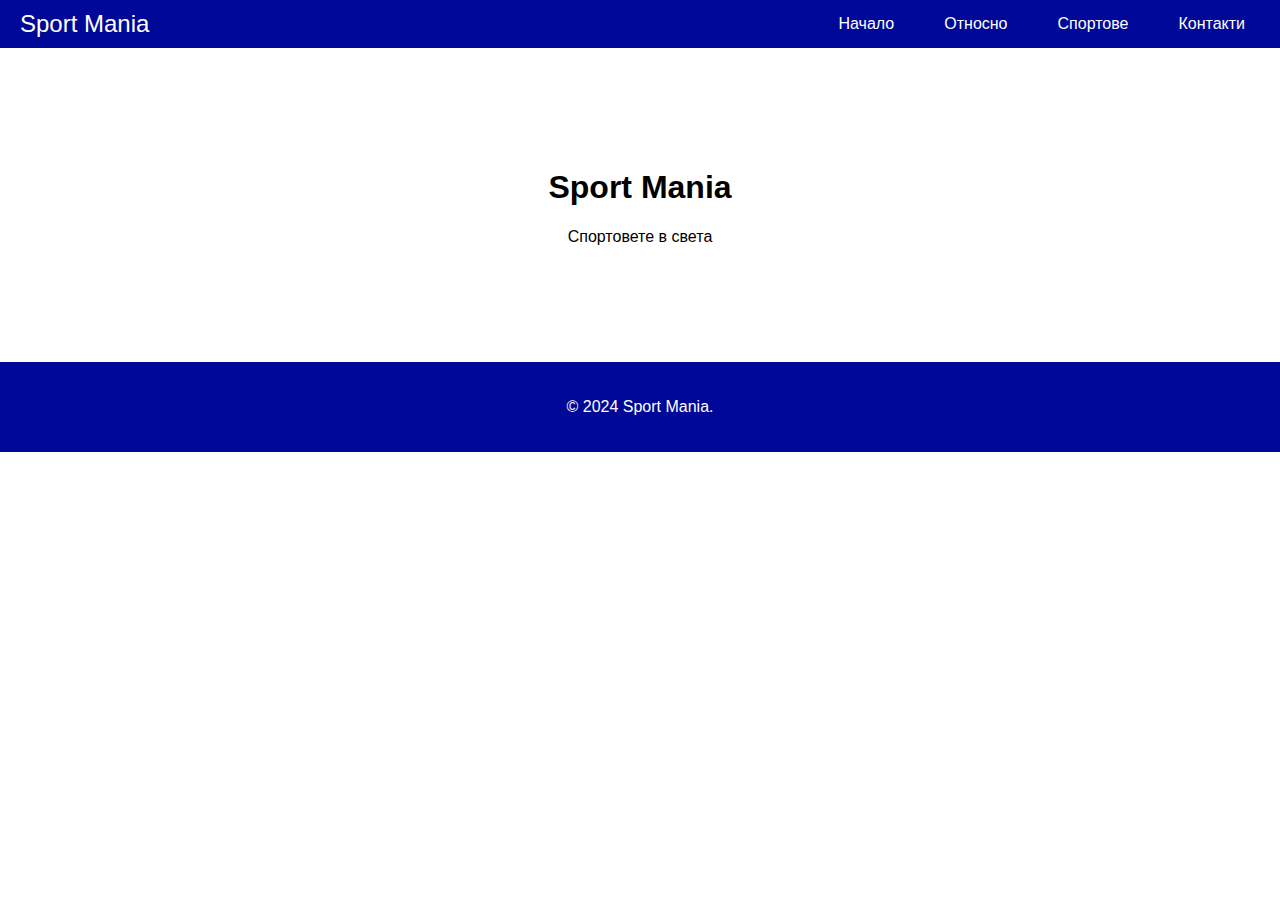
<file: docs/index.html>
<!DOCTYPE html>
<html lang="en">

<head>
    <meta charset="UTF-8">
    <meta name="viewport" content="width=device-width, initial-scale=1.0">
    <title>Sport Mania</title>
    
    <link rel="stylesheet" href="styles.css">
    <link rel="stylesheet" href="https://cdnjs.cloudflare.com/ajax/libs/font-awesome/6.5.2/css/all.min.css"
        integrity="sha512-SnH5WK+bZxgPHs44uWIX+LLJAJ9/2PkPKZ5QiAj6Ta86w+fsb2TkcmfRyVX3pBnMFcV7oQPJkl9QevSCWr3W6A=="
        crossorigin="anonymous" referrerpolicy="no-referrer" />
   
</head>

<body>
    <nav class="navbar">
        <div class="navbar-brand">
            <a href="index.html">Sport Mania</a>
        </div>
        <ul class="navbar-nav">
            <li><a href="index.html#home">Начало</a></li>
            <li><a href="about.html">Относно</a></li>
            <li><a href="sports.html">Спортове</a></li>
            <li><a href="contact.html">Контакти</a></li>
        </ul>
    </nav>

    <header id="home" class="header">
        <h1>Sport Mania</h1>
        <p>Спортовете в света</p>
    </header>
    

    <footer class="footer">
        <p>&copy; 2024 Sport Mania.</p>
    </footer>

</body>

</html>
</file>
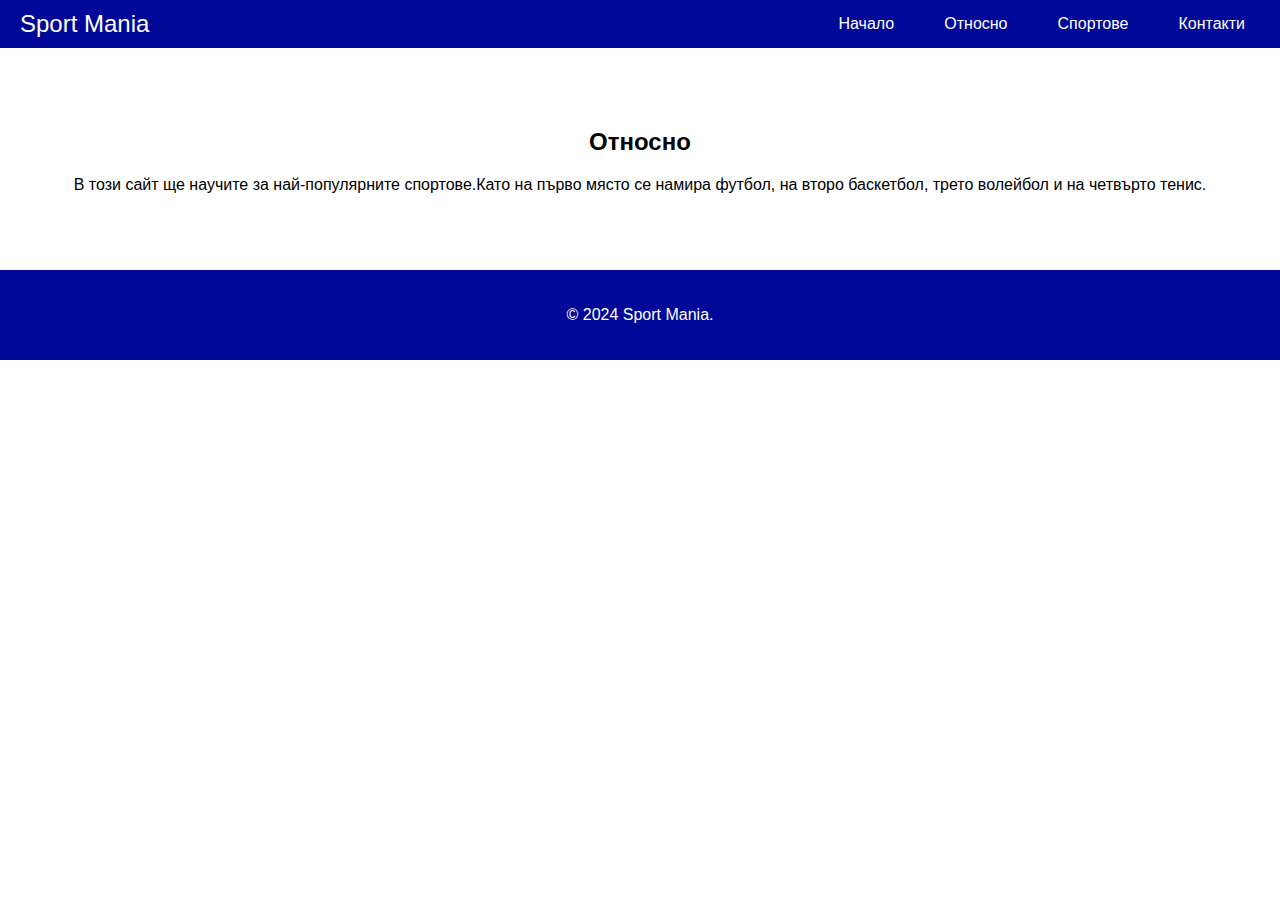
<file: docs/about.html>
<!DOCTYPE html>
<html lang="en">
<head>
    <meta charset="UTF-8">
    <meta name="viewport" content="width=device-width, initial-scale=1.0">
    <title>About Us - Sport Mania</title>
    <link rel="stylesheet" href="styles.css">
</head>
<body>
    <nav class="navbar">
        <div class="navbar-brand">
            <a href="index.html">Sport Mania</a>
        </div>
        <ul class="navbar-nav">
            <li><a href="index.html#home">Начало</a></li>
            <li><a href="about.html">Относно</a></li>
            <li><a href="sports.html">Спортове</a></li>
            <li><a href="contact.html">Контакти</a></li>
        </ul>
    </nav>

    <section class="section">
        <h2>Относно</h2>
        <p>В този сайт ще научите за най-популярните спортове.Като на първо място се намира футбол, на второ баскетбол, 
            трето волейбол и на четвърто тенис. </p>
    </section>

    <footer class="footer">
        <p>&copy; 2024 Sport Mania.</p>
    </footer>
</body>
</html>
</file>
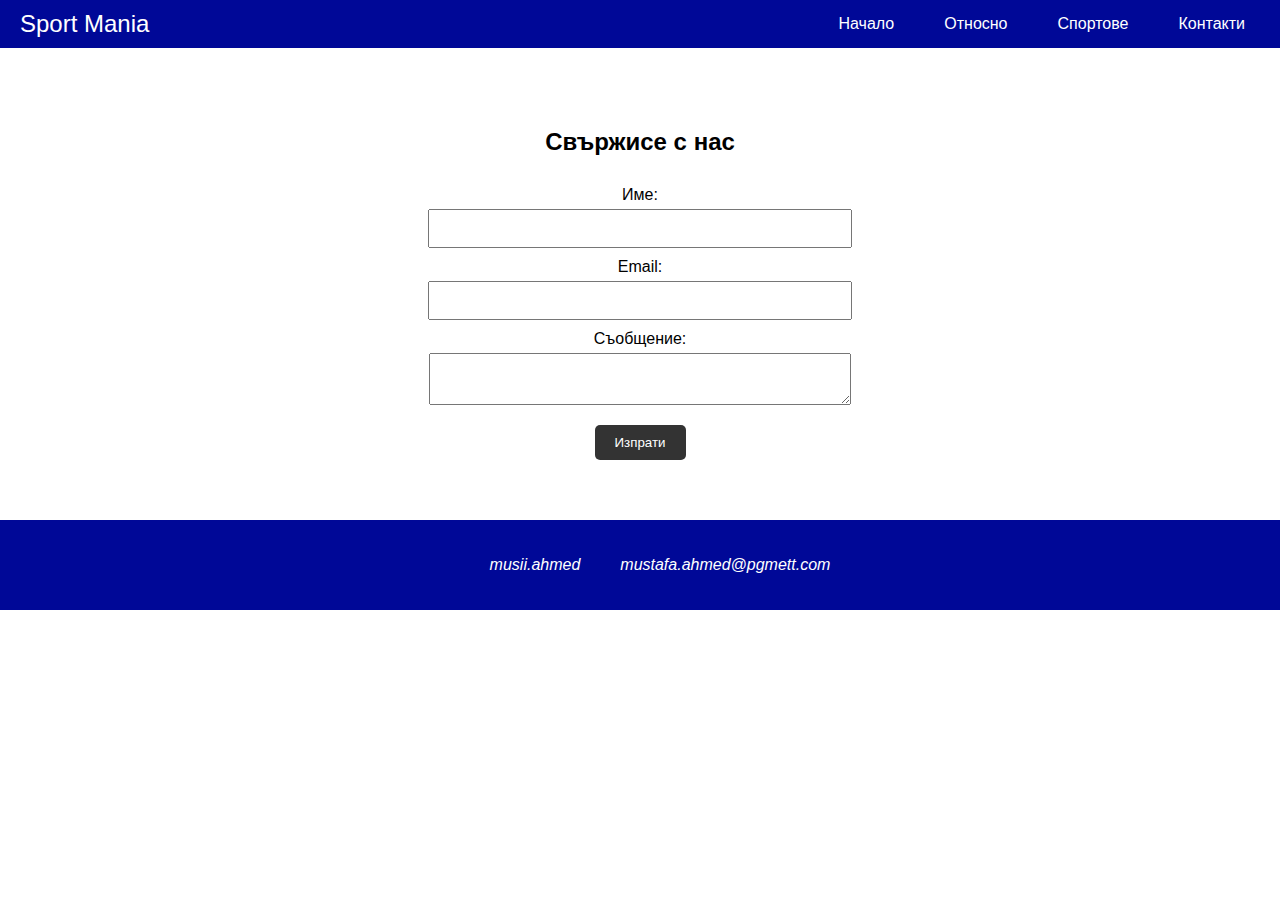
<file: docs/contact.html>
<!DOCTYPE html>
<html lang="en">
<head>
    <meta charset="UTF-8">
    <meta name="viewport" content="width=device-width, initial-scale=1.0">
    <title>Contact Us - Sport Mania</title>
    <link rel="stylesheet" href="styles.css">
    <link rel="stylesheet" href="https://cdnjs.cloudflare.com/ajax/libs/font-awesome/6.5.2/css/all.min.css"
    integrity="sha512-SnH5WK+bZxgPHs44uWIX+LLJAJ9/2PkPKZ5QiAj6Ta86w+fsb2TkcmfRyVX3pBnMFcV7oQPJkl9QevSCWr3W6A=="
    crossorigin="anonymous" referrerpolicy="no-referrer" />

</head>
<body>
    <nav class="navbar">
        <div class="navbar-brand">
            <a href="index.html">Sport Mania</a>
        </div>
        <ul class="navbar-nav">
            <li><a href="index.html#home">Начало</a></li>
            <li><a href="about.html">Относно</a></li>
            <li><a href="sports.html">Спортове</a></li>
            <li><a href="contact.html">Контакти</a></li>
        </ul>
    </nav>

    <section class="section">
        <h2>Свържисе с нас</h2>
        <form>
            <label for="name">Име:</label>
            <input type="text" id="name" name="name" required>
            <label for="email">Email:</label>
            <input type="email" id="email" name="email" required>
            <label for="message">Съобщение:</label>
            <textarea id="message" name="message" required></textarea>
            <button type="submit">Изпрати</button>
        </form>
    </section>

    <footer class="footer">
        <p><i class="fab fa-instagram-square" style="margin: 40px;">musii.ahmed</i><i class="fa-solid fa-envelope">mustafa.ahmed@pgmett.com</i> </p>
    </footer>
    
</body>
</html>
</file>
<file: docs/styles.css>
body {
    font-family: Arial, sans-serif;
    margin: 0;
    padding: 0;
}

background-image {
    
    background-image: url('https://uk.images.search.yahoo.com/images/view;_ylt=AwrEs2aEi4ZmdK0GdSRNBQx.;_ylu=c2VjA3NyBHNsawNpbWcEb2lkAzJlN2NlMjZhNmY4OGVhNjYxZGVmZjYyMjkyMmM4ZjJkBGdwb3MDNARpdANiaW5n?back=https%3A%2F%2Fuk.images.search.yahoo.com%2Fsearch%2Fimages%3Fp%3Dsports%26type%3DE210GB1451G0%26fr%3Dmcafee%26fr2%3Dpiv-web%26tab%3Dorganic%26ri%3D4&w=5177&h=3622&imgurl=cdn.ttgtmedia.com%2Frms%2Feditorial%2Fsports-290px.jpg&rurl=https%3A%2F%2Fwww.shareyouressays.com%2Fessays%2Fsports-sans-sportsmanship-essay%2F88047&size=1404.2KB&p=sports&oid=2e7ce26a6f88ea661deff622922c8f2d&fr2=piv-web&fr=mcafee&tt=Sports+sans+Sportsmanship+-+Essay&b=0&ni=21&no=4&ts=&tab=organic&sigr=_nU4BYABwwAO&sigb=nbJour47KFeQ&sigi=2QjuJVtmUUcO&sigt=eGBl2cuiE8nl&.crumb=ULdCkntO/qp&fr=mcafee&fr2=piv-web&type=E210GB1451G0');
  
}

.navbar {
    display: flex;
    justify-content: space-between;
    align-items: center;
    background-color: #000897;
    padding: 10px 20px;
}

.navbar-brand a {
    color: #fff;
    text-decoration: none;
    font-size: 1.5em;
}

.navbar-nav {
    list-style-type: none;
    margin: 0;
    padding: 0;
    display: flex;
}

.navbar-nav li {
    margin-left: 20px;
}

.navbar-nav a {
    color: #fff;
    text-decoration: none;
    padding: 10px 15px;
    transition: background-color 0.3s;
}

.navbar-nav a:hover {
    background-color: #000897;
    border-radius: 4px;
}

.header {
    background: url('https://uk.images.search.yahoo.com/images/view;_ylt=AwrEs2aEi4ZmdK0GdSRNBQx.;_ylu=c2VjA3NyBHNsawNpbWcEb2lkAzJlN2NlMjZhNmY4OGVhNjYxZGVmZjYyMjkyMmM4ZjJkBGdwb3MDNARpdANiaW5n?back=https%3A%2F%2Fuk.images.search.yahoo.com%2Fsearch%2Fimages%3Fp%3Dsports%26type%3DE210GB1451G0%26fr%3Dmcafee%26fr2%3Dpiv-web%26tab%3Dorganic%26ri%3D4&w=5177&h=3622&imgurl=cdn.ttgtmedia.com%2Frms%2Feditorial%2Fsports-290px.jpg&rurl=https%3A%2F%2Fwww.shareyouressays.com%2Fessays%2Fsports-sans-sportsmanship-essay%2F88047&size=1404.2KB&p=sports&oid=2e7ce26a6f88ea661deff622922c8f2d&fr2=piv-web&fr=mcafee&tt=Sports+sans+Sportsmanship+-+Essay&b=0&ni=21&no=4&ts=&tab=organic&sigr=_nU4BYABwwAO&sigb=nbJour47KFeQ&sigi=2QjuJVtmUUcO&sigt=eGBl2cuiE8nl&.crumb=ULdCkntO/qp&fr=mcafee&fr2=piv-web&type=E210GB1451G0') no-repeat center center/cover;
    color: black;
    text-align: center;
    padding: 100px 20px;

}

.section {
    padding: 60px 20px;
    text-align: center;
}

.sports-grid {
    display: grid;
    grid-template-columns: repeat(auto-fill, minmax(200px, 1fr));
    gap: 20px;
}

.sport {
    border: 1px solid #ddd;
    padding: 20px;
    border-radius: 8px;
}

form {
    display: flex;
    flex-direction: column;
    align-items: center;
}

form label {
    margin-top: 10px;
}

form input,
form textarea {
    width: 100%;
    max-width: 400px;
    padding: 10px;
    margin-top: 5px;
}

form button {
    margin-top: 20px;
    padding: 10px 20px;
    background-color: #333;
    color: white;
    border: none;
    border-radius: 5px;
    cursor: pointer;
}

form button:hover {
    background-color: #575757;
}

.footer {
    background-color: #000897;
    color: white;
    text-align: center;
    padding: 20px 0;

}
</file>
